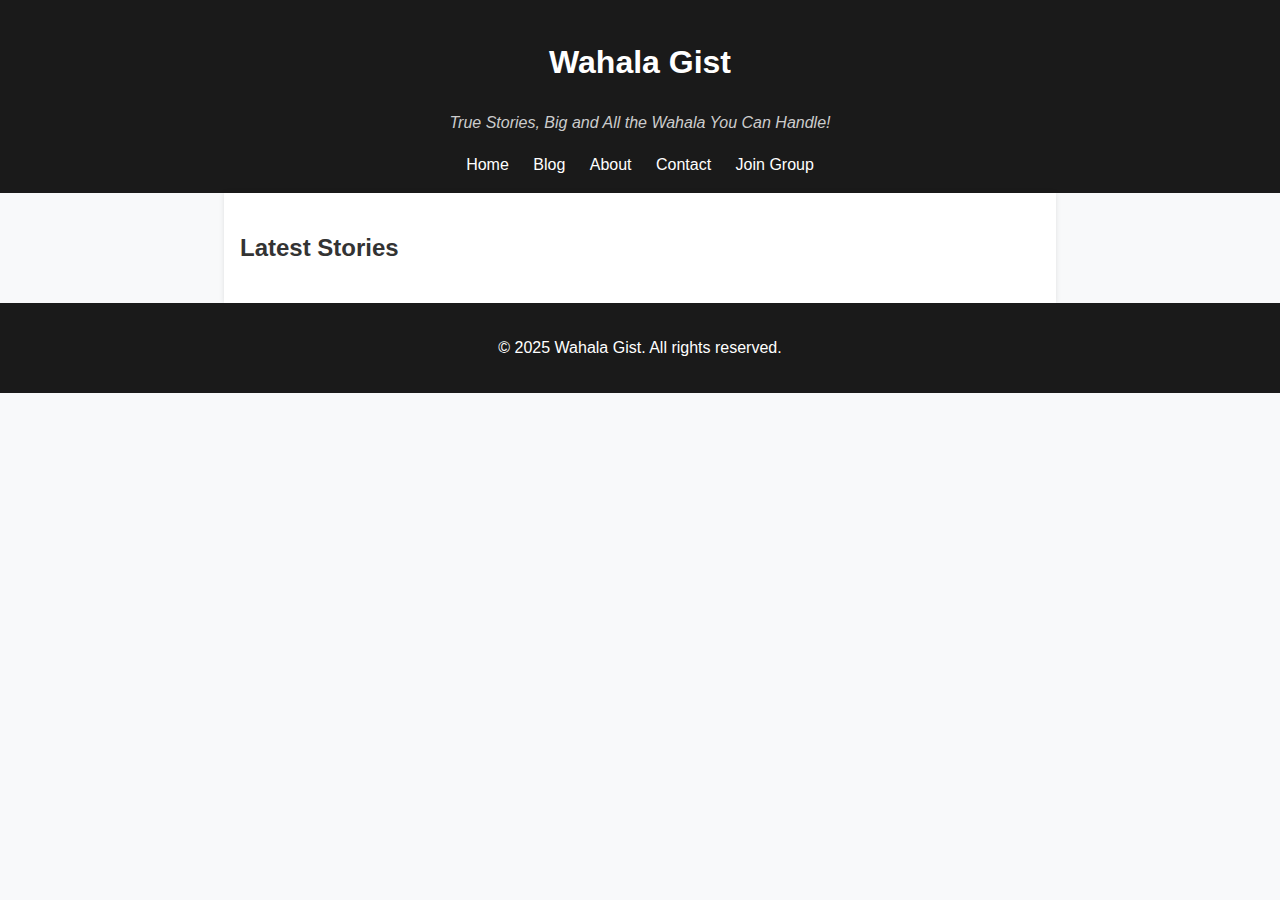
<file: index.html>
<!-- index.html -->
<!DOCTYPE html>
<html lang="en">
<head>
  <meta charset="UTF-8">
  <meta name="viewport" content="width=device-width, initial-scale=1">
  <title>Whala Gist</title>
  <link rel="stylesheet" href="style.css">
</head>
<body>
  <header>
    <h1>Wahala Gist</h1>
    <p class="tagline">True Stories, Big  and All the Wahala You Can Handle!</p>
    <nav>
      <a href="index.html">Home</a>
      <a href="blog.html">Blog</a>
      <a href="about.html">About</a>
      <a href="contact.html">Contact</a>
      <a href="https://facebook.com/groups/30343118285332829/" target="_blank">Join Group</a>
    </nav>
  </header>

  <main>
    <h2>Latest Stories</h2>
    <div id="latest-posts" class="post-list">
      <!-- Blog stories will load here -->
    </div>
  </main>

  <footer>
    <p>&copy; 2025 Wahala Gist. All rights reserved.</p>
  </footer>

  <script src="main.js"></script>
</body>
</html>
</file>
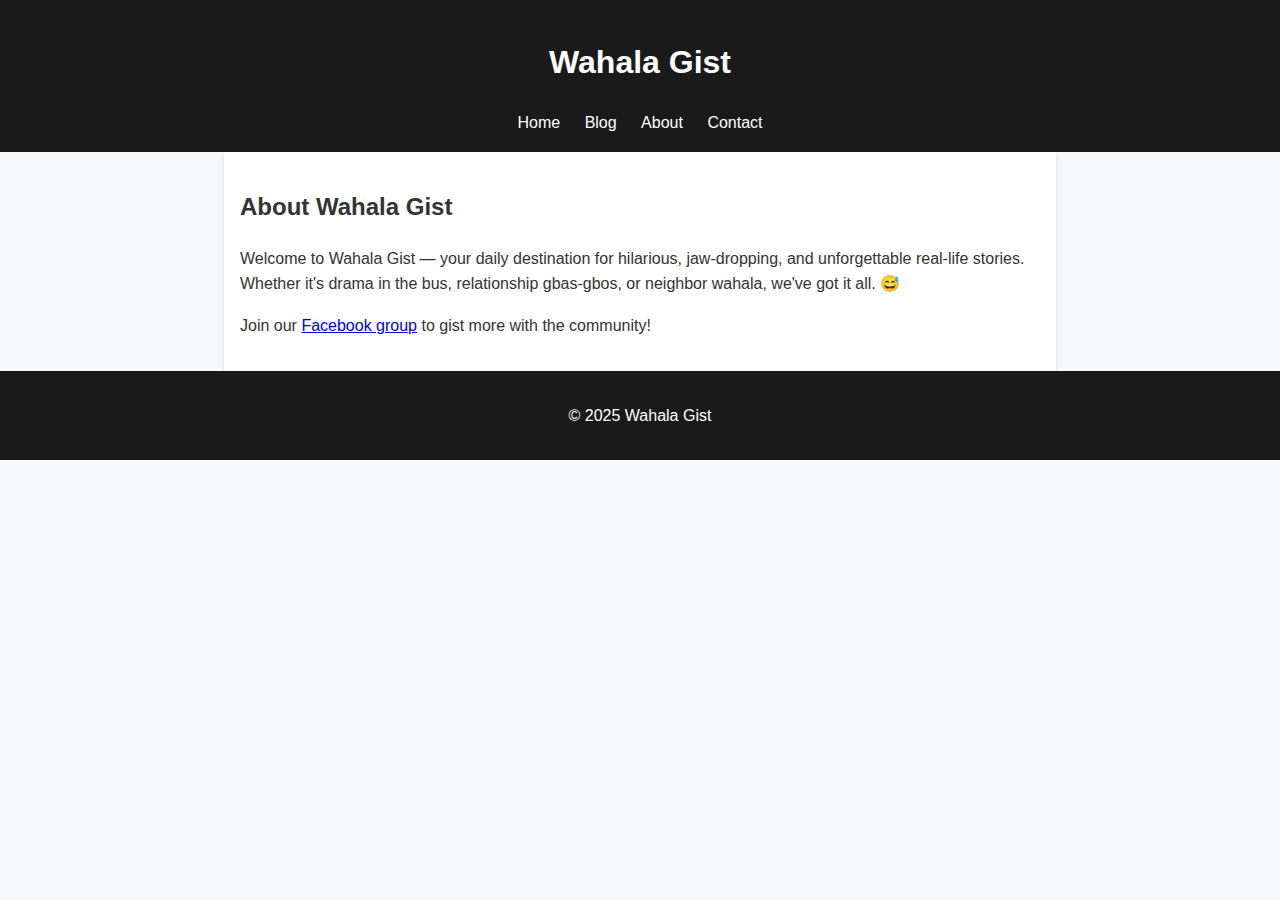
<file: about.html>
<!-- about.html -->
<!DOCTYPE html>
<html lang="en">
<head>
  <meta charset="UTF-8" />
  <meta name="viewport" content="width=device-width, initial-scale=1.0"/>
  <title>About - Wahala Gist</title>
  <link rel="stylesheet" href="style.css" />
</head>
<body>
  <header>
    <h1>Wahala Gist</h1>
    <nav>
      <a href="index.html">Home</a>
      <a href="blog.html">Blog</a>
      <a href="about.html">About</a>
      <a href="contact.html">Contact</a>
    </nav>
  </header>

  <main>
    <h2>About Wahala Gist</h2>
    <p>
      Welcome to Wahala Gist — your daily destination for hilarious, jaw-dropping, and unforgettable real-life stories.
      Whether it's drama in the bus, relationship gbas-gbos, or neighbor wahala, we've got it all. 😅
    </p>
    <p>
      Join our <a href="https://facebook.com/groups/30343118285332829/" target="_blank">Facebook group</a> to gist more with the community!
    </p>
  </main>

  <footer>
    <p>&copy; 2025 Wahala Gist</p>
  </footer>
</body>
</html>
</file>
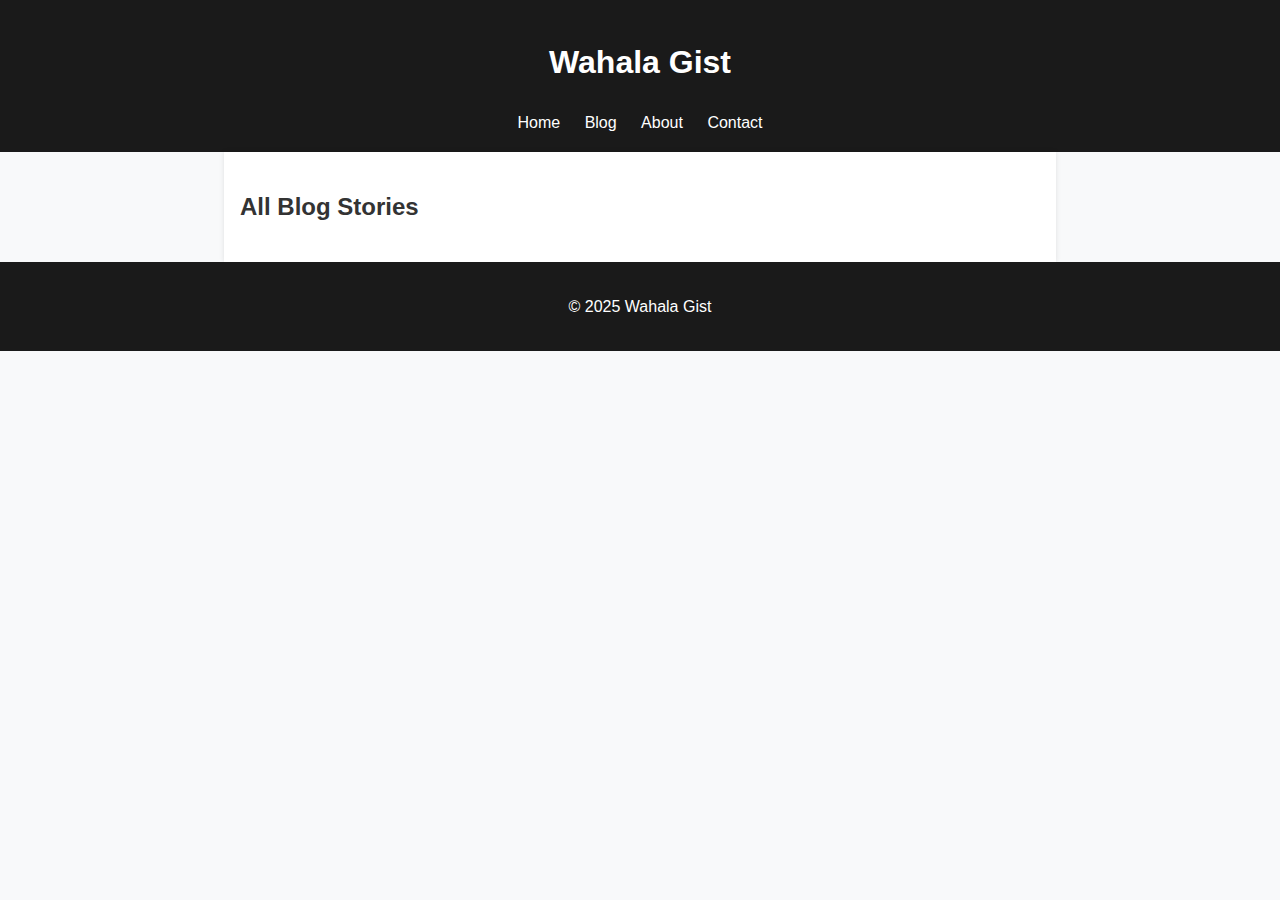
<file: blog.html>
<!-- blog.html -->
<!DOCTYPE html>
<html lang="en">
<head>
  <meta charset="UTF-8">
  <meta name="viewport" content="width=device-width, initial-scale=1">
  <title>All Stories - Wahala Gist</title>
  <link rel="stylesheet" href="style.css">
</head>
<body>
  <header>
    <h1>Wahala Gist</h1>
    <nav>
      <a href="index.html">Home</a>
      <a href="blog.html">Blog</a>
      <a href="about.html">About</a>
      <a href="contact.html">Contact</a>
    </nav>
  </header>

  <main>
    <h2>All Blog Stories</h2>
    <div id="blog-posts" class="post-list">
      <!-- Posts will be loaded here -->
    </div>
  </main>

  <footer>
    <p>&copy; 2025 Wahala Gist</p>
  </footer>

  <script src="main.js"></script>
</body>
</html>
</file>
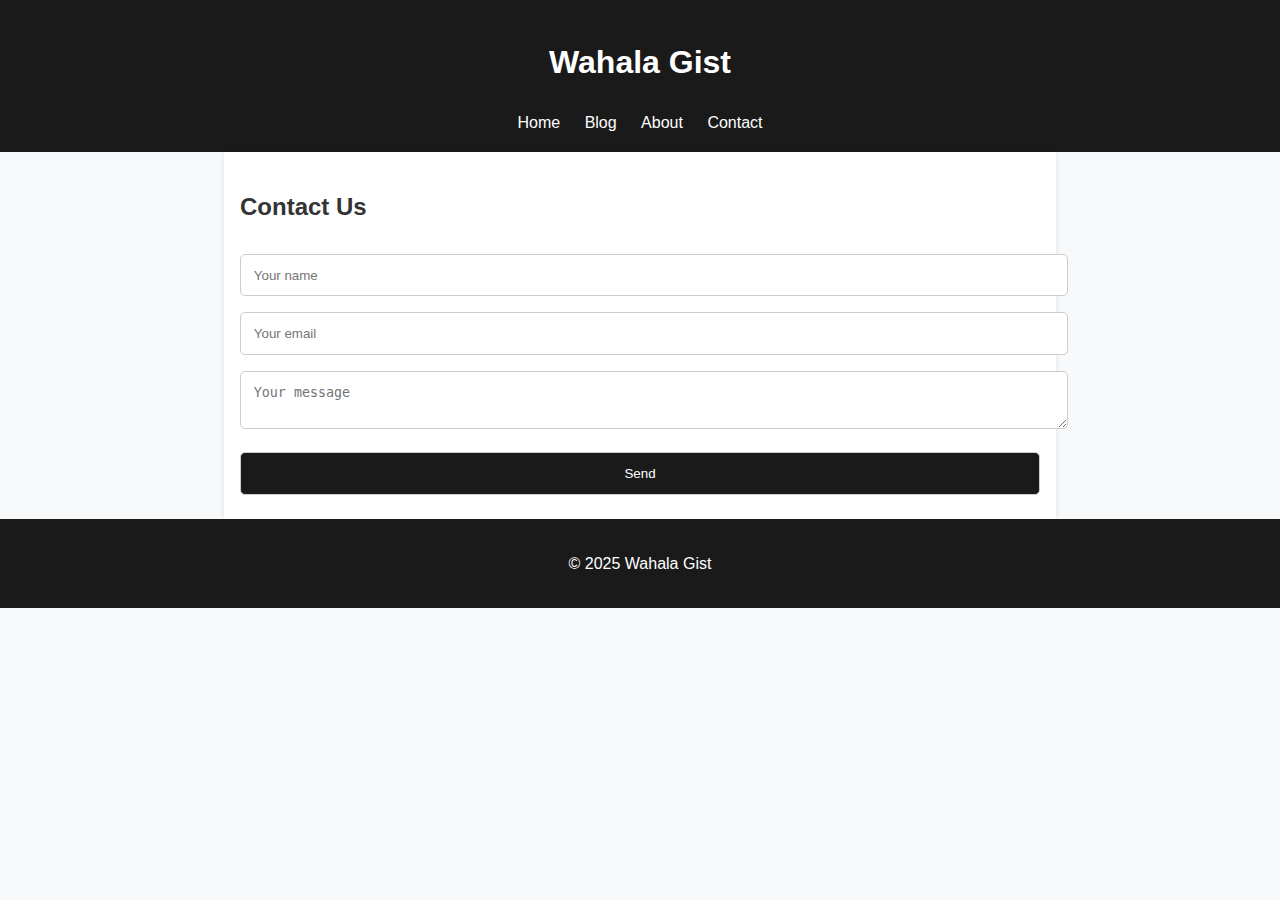
<file: contact.html>
<!-- contact.html -->
<!DOCTYPE html>
<html lang="en">
<head>
  <meta charset="UTF-8" />
  <meta name="viewport" content="width=device-width, initial-scale=1.0"/>
  <title>Contact - Wahala Gist</title>
  <link rel="stylesheet" href="style.css" />
</head>
<body>
  <header>
    <h1>Wahala Gist</h1>
    <nav>
      <a href="index.html">Home</a>
      <a href="blog.html">Blog</a>
      <a href="about.html">About</a>
      <a href="contact.html">Contact</a>
    </nav>
  </header>

  <main>
    <h2>Contact Us</h2>
    <form id="contact-form">
      <input type="text" placeholder="Your name" required />
      <input type="email" placeholder="Your email" required />
      <textarea placeholder="Your message" required></textarea>
      <button type="submit">Send</button>
    </form>
  </main>

  <footer>
    <p>&copy; 2025 Wahala Gist</p>
  </footer>
</body>
</html>
</file>
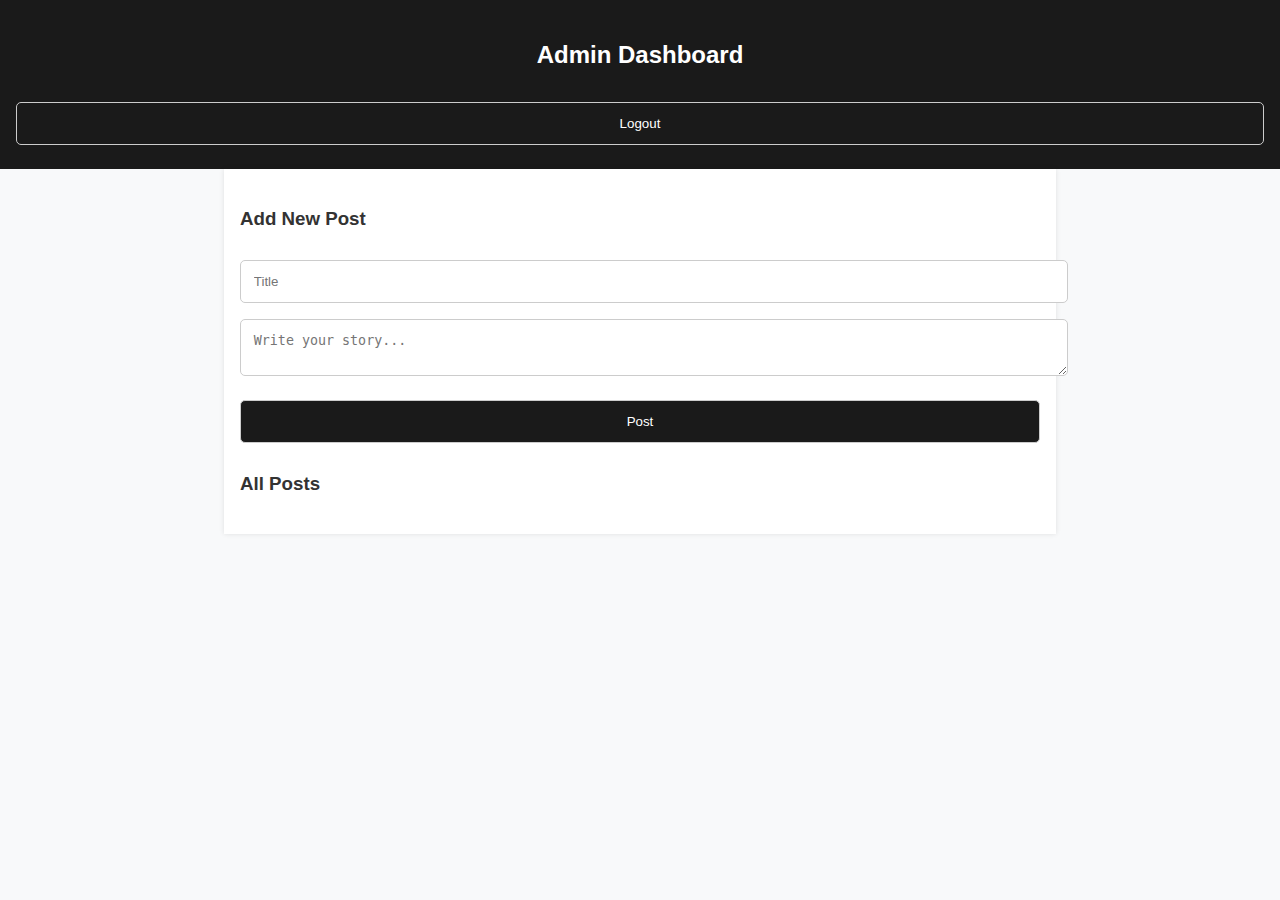
<file: dashboard.html>
<!-- admin/dashboard.html -->
<!DOCTYPE html>
<html lang="en">
<head>
  <meta charset="UTF-8" />
  <meta name="viewport" content="width=device-width, initial-scale=1.0"/>
  <title>Admin Dashboard - Wahala Gist</title>
  <link rel="stylesheet" href="../style.css" />
</head>
<body>
  <header>
    <h2>Admin Dashboard</h2>
    <button onclick="logout()">Logout</button>
  </header>

  <main>
    <section>
      <h3>Add New Post</h3>
      <form id="post-form">
        <input type="text" id="title" placeholder="Title" required />
        <textarea id="content" placeholder="Write your story..." required></textarea>
        <button type="submit">Post</button>
      </form>
    </section>

    <section>
      <h3>All Posts</h3>
      <div id="admin-posts"></div>
    </section>
  </main>

  <script src="../auth.js"></script>
</body>
</html>
</file>
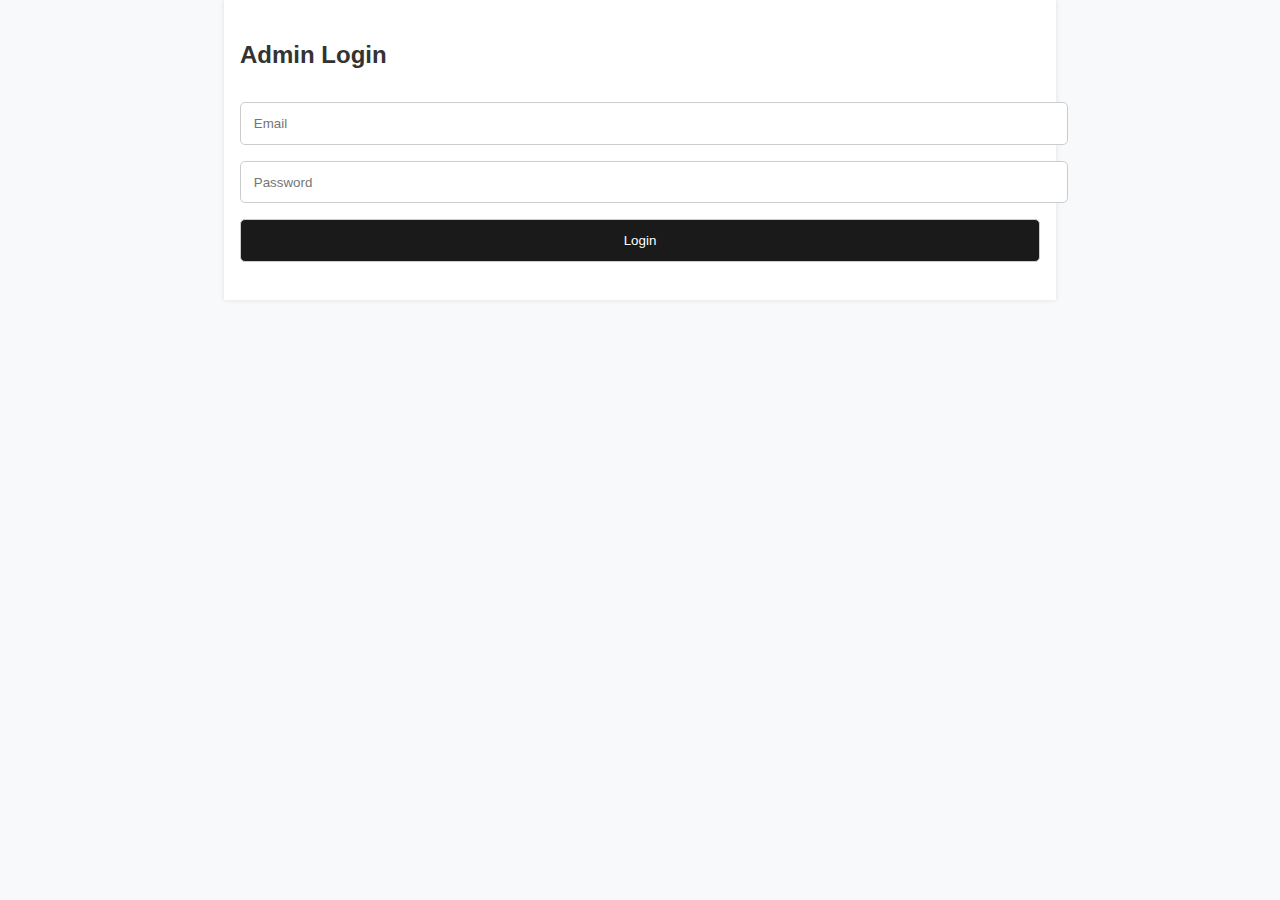
<file: login.html>
<!-- admin/login.html -->
<!DOCTYPE html>
<html lang="en">
<head>
  <meta charset="UTF-8" />
  <meta name="viewport" content="width=device-width, initial-scale=1"/>
  <title>Admin Login - Wahala Gist</title>
  <link rel="stylesheet" href="style.css" />
</head>
<body>
  <main>
    <h2>Admin Login</h2>
    <form id="login-form">
      <input type="email" id="admin-email" placeholder="Email" required />
      <input type="password" id="admin-password" placeholder="Password" required />
      <button type="submit">Login</button>
    </form>
    <p id="login-error" class="error"></p>
  </main>

  <script src="auth.js"></script>
</body>
</html>
</file>
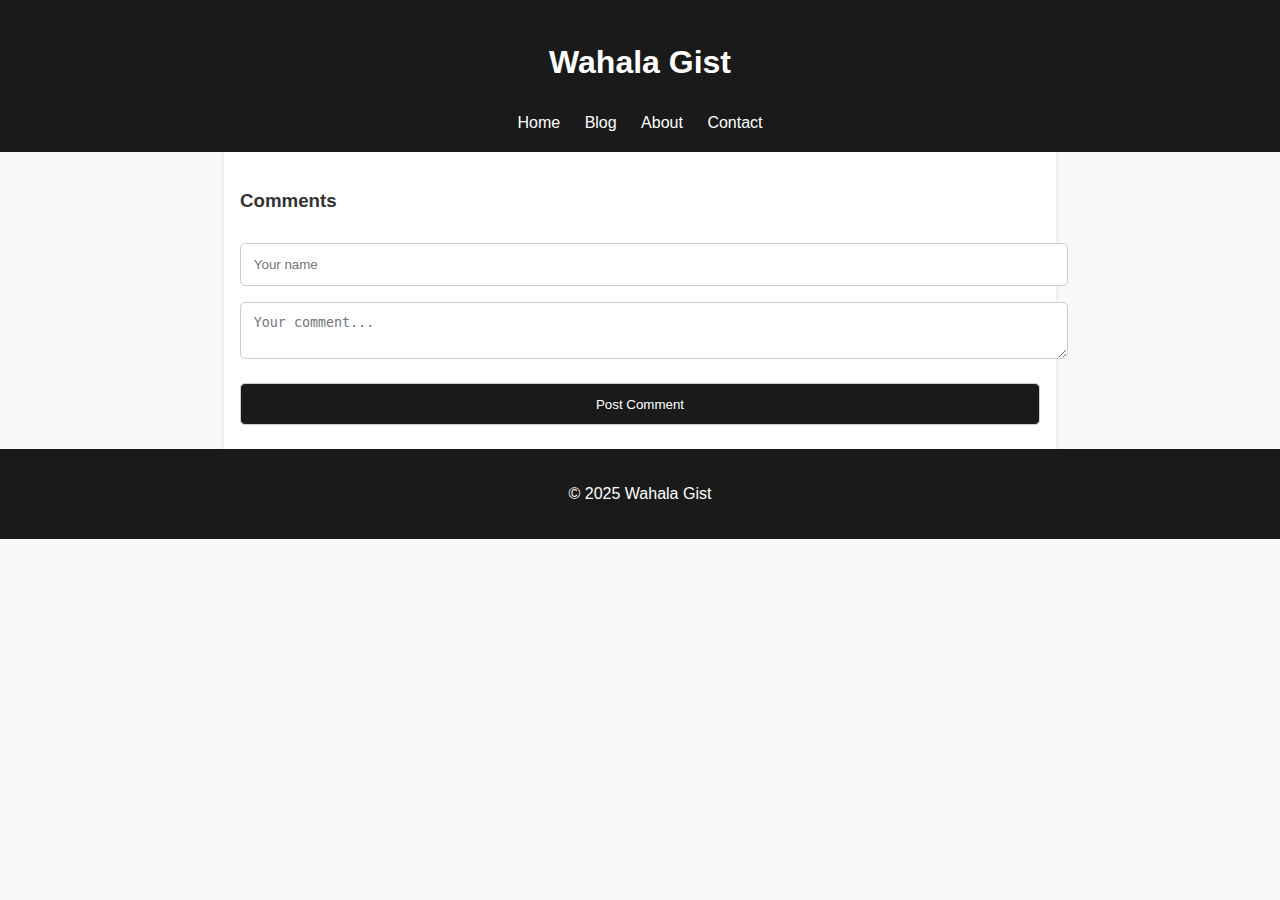
<file: post.html>
<!-- post.html -->
<!DOCTYPE html>
<html lang="en">
<head>
  <meta charset="UTF-8">
  <meta name="viewport" content="width=device-width, initial-scale=1">
  <title>Post - Wahala Gist</title>
  <link rel="stylesheet" href="style.css">
</head>
<body>
  <header>
    <h1>Wahala Gist</h1>
    <nav>
      <a href="index.html">Home</a>
      <a href="blog.html">Blog</a>
      <a href="about.html">About</a>
      <a href="contact.html">Contact</a>
    </nav>
  </header>

  <main>
    <article id="post-content">
      <!-- Blog content will load here -->
    </article>

    <section id="comments-section">
      <h3>Comments</h3>
      <div id="comments"></div>
      <form id="comment-form">
        <input type="text" id="name" placeholder="Your name" required>
        <textarea id="comment" placeholder="Your comment..." required></textarea>
        <button type="submit">Post Comment</button>
      </form>
    </section>
  </main>

  <footer>
    <p>&copy; 2025 Wahala Gist</p>
  </footer>

  <script src="main.js"></script>
</body>
</html>
</file>
<file: style.css>
/* style.css */
body {
  font-family: Arial, sans-serif;
  line-height: 1.6;
  margin: 0;
  padding: 0;
  background: #f8f9fa;
  color: #333;
}

header, footer {
  background: #1a1a1a;
  color: white;
  padding: 1rem;
  text-align: center;
}

nav {
  margin-top: 0.5rem;
}
nav a {
  color: white;
  margin: 0 10px;
  text-decoration: none;
}
nav a:hover {
  text-decoration: underline;
}

main {
  padding: 1rem;
  max-width: 800px;
  margin: auto;
  background: white;
  box-shadow: 0 0 5px rgba(0,0,0,0.1);
}

.tagline {
  font-style: italic;
  font-size: 1rem;
  color: #ccc;
}

input, textarea, button {
  width: 100%;
  padding: 0.8rem;
  margin: 0.5rem 0;
  border: 1px solid #ccc;
  border-radius: 5px;
}

button {
  background: #1a1a1a;
  color: white;
  cursor: pointer;
}

button:hover {
  background: #333;
}

.post-list {
  display: flex;
  flex-direction: column;
  gap: 1rem;
}

.post-item {
  background: #f0f0f0;
  padding: 1rem;
  border-radius: 5px;
  border-left: 5px solid #1a1a1a;
}

.comment {
  border-bottom: 1px solid #ccc;
  padding: 0.5rem 0;
}

.error {
  color: red;
  font-size: 0.9rem;
}
</file>
